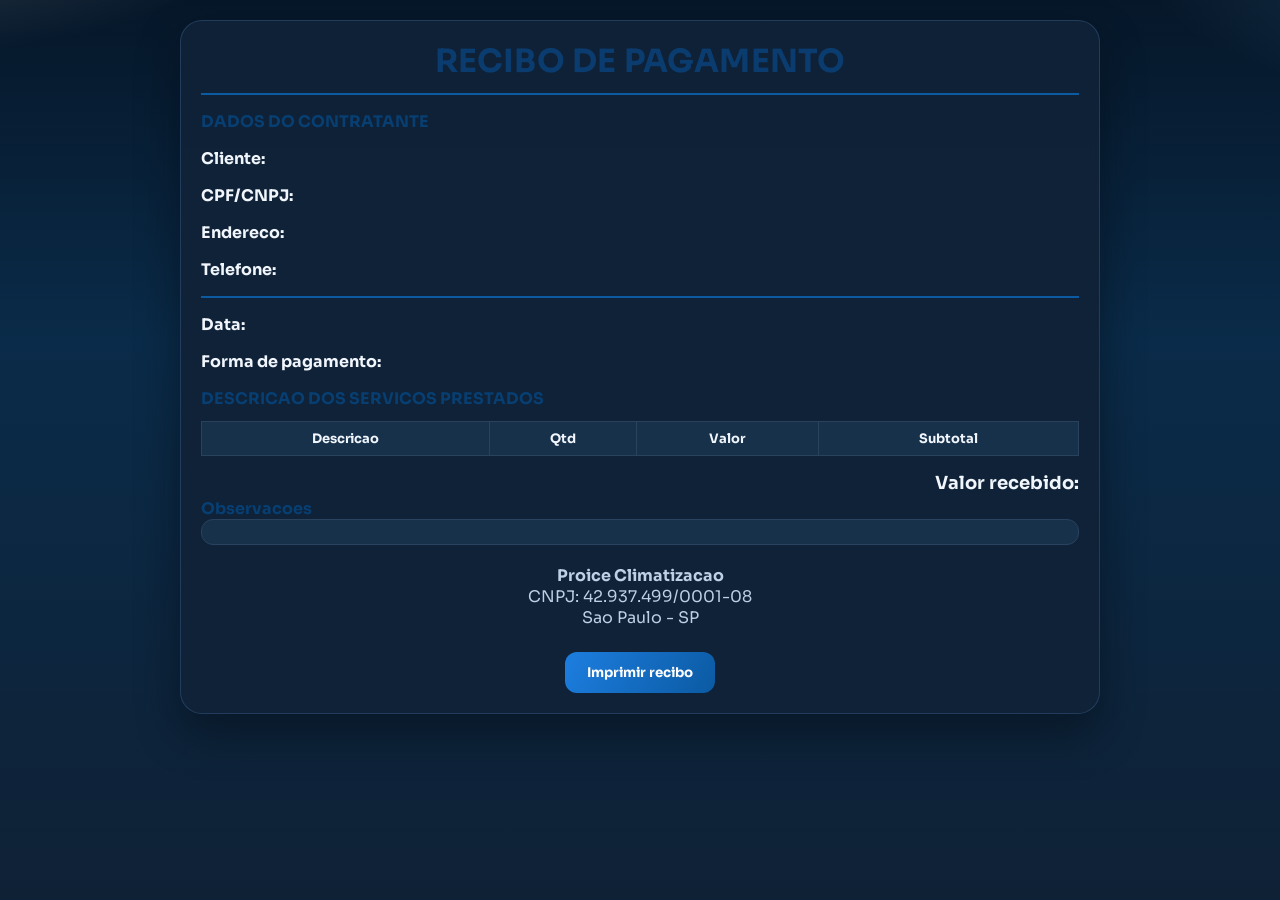
<file: recibo.html>
<!DOCTYPE html>
<html lang="pt-BR">

<head>
  <meta charset="UTF-8" />
  <meta name="viewport" content="width=device-width, initial-scale=1.0" />
  <title>Recibo | Proice</title>
  <meta name="theme-color" content="#0f3a66" />
  <link rel="preconnect" href="https://fonts.googleapis.com">
  <link rel="preconnect" href="https://fonts.gstatic.com" crossorigin>
  <link href="https://fonts.googleapis.com/css2?family=Sora:wght@400;600;700;800&display=swap" rel="stylesheet">
  <link rel="stylesheet" href="styles.css?v=7">
  <script>
    (function aplicarTemaSalvo() {
      const tema = localStorage.getItem("tema");
      document.addEventListener("DOMContentLoaded", () => {
        if (tema === "claro" || tema === "escuro") {
          document.body.classList.remove("claro", "escuro");
          document.body.classList.add(tema);
        } else {
          document.body.classList.add("escuro");
        }
      });
    })();
  </script>
</head>

<body class="escuro">
  <div class="recibo" id="reciboArea">
    <h1 style="text-align:center;color:#0b3c6f;">RECIBO DE PAGAMENTO</h1>
    <div class="linha"></div>

    <div class="secao">
      <strong>DADOS DO CONTRATANTE</strong>
      <p><b>Cliente:</b> <span id="rCliente"></span></p>
      <p><b>CPF/CNPJ:</b> <span id="rDoc"></span></p>
      <p><b>Endereco:</b> <span id="rEndereco"></span></p>
      <p><b>Telefone:</b> <span id="rTelefone"></span></p>
    </div>

    <div class="linha"></div>

    <div class="secao">
      <p><b>Data:</b> <span id="rData"></span></p>
      <p><b>Forma de pagamento:</b> <span id="rPagamento"></span></p>
    </div>

    <div class="secao">
      <strong>DESCRICAO DOS SERVICOS PRESTADOS</strong>
      <table>
        <thead>
          <tr>
            <th>Descricao</th>
            <th>Qtd</th>
            <th>Valor</th>
            <th>Subtotal</th>
          </tr>
        </thead>
        <tbody id="tabelaItens"></tbody>
      </table>
    </div>

    <div class="total">Valor recebido: <span id="rTotal"></span></div>

    <div class="secao">
      <strong>Observacoes</strong>
      <div class="observacao" id="rObs"></div>
    </div>

    <div class="rodape">
      <b>Proice Climatizacao</b><br>
      CNPJ: 42.937.499/0001-08<br>
      Sao Paulo - SP
    </div>

    <div class="acoes">
      <button onclick="baixarPDF()">Imprimir recibo</button>
    </div>
  </div>

  <script>
    const dados = JSON.parse(sessionStorage.getItem("reciboProice") || localStorage.getItem("reciboProice"));

    if (!dados) {
      alert("Nenhum recibo encontrado.");
    } else {
      rCliente.textContent = dados.nome || "---";
      rDoc.textContent = dados.doc || "---";
      rEndereco.textContent = dados.endereco || "---";
      rTelefone.textContent = dados.telefone || "---";
      rPagamento.textContent = dados.pagamento || "---";
      rTotal.textContent = dados.total || "---";
      rData.textContent = new Date().toLocaleDateString("pt-BR");
      rObs.textContent = dados.observacao?.trim() || "-";

      const tbody = document.getElementById("tabelaItens");
      tbody.innerHTML = "";

      dados.itens.forEach(item => {
        const tr = document.createElement("tr");
        tr.innerHTML = `
          <td>${item.descricao}</td>
          <td>${item.qtd}</td>
          <td>${item.valor}</td>
          <td>${item.subtotal}</td>
        `;
        tbody.appendChild(tr);
      });
    }

    function baixarPDF() {
      window.print();
    }
  </script>
</body>

</html>
</file>
<file: styles.css>
:root {
  --bg-top: #0f2f4f;
  --bg-mid: #124d7a;
  --bg-bottom: #e9f1f8;
  --surface: #ffffff;
  --surface-soft: #f5f8fc;
  --text: #0f172a;
  --text-muted: #4b5563;
  --primary: #0b5aa2;
  --primary-strong: #083f73;
  --success: #1fa567;
  --danger: #dc2626;
  --border: #dbe2ec;
  --radius-lg: 22px;
  --radius-md: 14px;
  --radius-sm: 10px;
  --shadow-soft: 0 18px 40px rgba(9, 33, 58, 0.12);
  --shadow-card: 0 10px 26px rgba(9, 33, 58, 0.1);
  --surface-glass: rgba(255, 255, 255, 0.13);
  --surface-elev: rgba(255, 255, 255, 0.94);
  --card-border: rgba(255, 255, 255, 0.7);
  --input-bg: #ffffff;
  --input-border: #dbe2ec;
  --header-text: #ffffff;
  --header-btn-bg: #ffffff;
  --header-btn-text: #083f73;
  --line-soft: #eef2f7;
}

* {
  box-sizing: border-box;
}

html,
body {
  margin: 0;
  min-height: 100%;
}

body {
  font-family: "Sora", "Segoe UI", sans-serif;
  color: var(--text);
  background:
    radial-gradient(70rem 30rem at -10% -15%, rgba(255, 255, 255, 0.24), transparent 40%),
    radial-gradient(55rem 24rem at 115% -5%, rgba(129, 196, 255, 0.18), transparent 38%),
    linear-gradient(180deg, var(--bg-top) 0%, var(--bg-mid) 38%, var(--bg-bottom) 100%);
  background-attachment: fixed;
  transition: background 0.35s ease, color 0.25s ease;
}

body.claro {
  --bg-top: #e9eef5;
  --bg-mid: #f4f7fb;
  --bg-bottom: #ffffff;
  --surface: #ffffff;
  --text: #111827;
  --text-muted: #4b5563;
  --surface-glass: rgba(255, 255, 255, 0.45);
  --surface-elev: rgba(255, 255, 255, 0.94);
  --card-border: rgba(255, 255, 255, 0.72);
  --input-bg: #ffffff;
  --input-border: #dbe2ec;
  --header-text: #ffffff;
  --header-btn-bg: #ffffff;
  --header-btn-text: #083f73;
  --line-soft: #eef2f7;
}

body.escuro {
  --bg-top: #061729;
  --bg-mid: #0a2b49;
  --bg-bottom: #0f2135;
  --surface: #0f1f31;
  --surface-soft: #17314b;
  --text: #f1f6fd;
  --text-muted: #bdd0e6;
  --border: #29435f;
  --surface-glass: rgba(10, 28, 46, 0.62);
  --surface-elev: rgba(16, 35, 56, 0.94);
  --card-border: rgba(45, 75, 110, 0.66);
  --input-bg: rgba(11, 25, 40, 0.92);
  --input-border: #2c4764;
  --header-text: #e9f3ff;
  --header-btn-bg: #e9f3ff;
  --header-btn-text: #0a355d;
  --line-soft: #203750;
  --shadow-soft: 0 20px 44px rgba(2, 8, 16, 0.45);
  --shadow-card: 0 12px 30px rgba(3, 10, 20, 0.4);
}

.container,
.page-wrap {
  width: min(960px, 100% - 28px);
  margin: 22px auto;
}

.panel,
.card,
.relatorio-card,
.recibo {
  background: var(--surface-elev);
  border: 1px solid var(--card-border);
  border-radius: var(--radius-lg);
  box-shadow: var(--shadow-soft);
  backdrop-filter: blur(4px);
}

.topo,
.menu,
.topo-relatorio {
  background: linear-gradient(120deg, var(--primary-strong), var(--primary));
  color: var(--header-text);
  border-radius: var(--radius-lg);
  box-shadow: var(--shadow-card);
}

h1,
h2,
h3 {
  margin: 0;
  letter-spacing: 0.2px;
}

input,
textarea,
button {
  font-family: inherit;
}

input,
textarea {
  width: 100%;
  padding: 12px 14px;
  border-radius: 12px;
  border: 1px solid var(--input-border);
  background: var(--input-bg);
  color: var(--text);
  outline: none;
  transition: border-color .2s ease, box-shadow .2s ease;
}

input::placeholder,
textarea::placeholder {
  color: var(--text-muted);
  opacity: 0.9;
}

input:focus,
textarea:focus {
  border-color: #7eb5ea;
  box-shadow: 0 0 0 3px rgba(11, 90, 162, 0.16);
}

.btn,
.nav-btn,
.btnVoltar,
.btnPdfFinal,
#btnPdf {
  border: none;
  cursor: pointer;
  transition: transform .12s ease, box-shadow .12s ease, filter .12s ease;
}

.btn:hover,
.nav-btn:hover,
.btnVoltar:hover,
.btnPdfFinal:hover,
#btnPdf:hover {
  transform: translateY(-1px);
  filter: saturate(1.04);
}

.btn:active,
.nav-btn:active,
.btnVoltar:active,
.btnPdfFinal:active,
#btnPdf:active {
  transform: translateY(1px);
}

.btn:focus-visible,
.nav-btn:focus-visible,
.btnVoltar:focus-visible,
.btnPdfFinal:focus-visible,
#btnPdf:focus-visible,
#btnTema:focus-visible {
  outline: 3px solid rgba(11, 90, 162, 0.35);
  outline-offset: 2px;
}

/* Home */
.home-shell {
  max-width: 460px;
  margin: 20px auto;
  padding: 18px;
  border-radius: var(--radius-lg);
  background: var(--surface-glass);
  border: 1px solid var(--card-border);
  backdrop-filter: blur(5px);
}

.topo {
  display: flex;
  justify-content: space-between;
  align-items: center;
  padding: 14px 16px;
  margin-bottom: 16px;
}

.topo h2 {
  font-size: 18px;
  font-weight: 700;
}

#btnTema {
  width: 38px;
  height: 38px;
  display: grid;
  place-items: center;
  border-radius: 50%;
  border: none;
  color: var(--header-btn-text);
  background: var(--header-btn-bg);
  box-shadow: 0 7px 18px rgba(0, 0, 0, 0.22);
  cursor: pointer;
}

#btnTema svg {
  width: 18px;
  height: 18px;
}

.home-shell input {
  margin-bottom: 10px;
}

.btn {
  width: 100%;
  margin-top: 10px;
  padding: 13px;
  border-radius: 999px;
  font-size: 14px;
  font-weight: 700;
  box-shadow: var(--shadow-card);
}

.btn-verde {
  color: #073724;
  background: linear-gradient(120deg, #34d399, #16a34a);
}

.btn-azul {
  color: #fff;
  background: linear-gradient(120deg, #1d7ee0, #0b5aa2);
}

.total {
  margin: 16px 0 4px;
  text-align: center;
  color: var(--header-text);
  font-weight: 700;
  font-size: 18px;
}

.nav-acoes {
  margin: 18px 0;
  display: grid;
  gap: 10px;
}

.nav-btn {
  display: flex;
  align-items: center;
  gap: 10px;
  border-radius: 14px;
  padding: 13px 14px;
  background: var(--surface-elev);
  color: var(--text);
  font-weight: 700;
  box-shadow: var(--shadow-card);
}

.nav-btn span {
  width: 28px;
  height: 28px;
  border-radius: 50%;
  display: inline-grid;
  place-items: center;
  background: var(--surface-soft);
}

body.escuro .home-shell {
  background: rgba(9, 26, 44, 0.66);
}

body.escuro .nav-btn {
  background: rgba(19, 45, 72, 0.92);
  border: 1px solid rgba(64, 108, 151, 0.46);
  color: #eaf3ff;
}

body.escuro .nav-btn span {
  background: rgba(18, 64, 108, 0.9);
  color: #9ecbff;
}

body.escuro .gasto-item {
  background: rgba(18, 42, 67, 0.92);
  border-color: rgba(64, 108, 151, 0.42);
}

#lista {
  margin-top: 14px;
}

.item {
  margin-top: 10px;
  padding: 12px;
  border-radius: 14px;
  background: rgba(255, 255, 255, 0.92);
  border: 1px solid rgba(255, 255, 255, 0.7);
}

.gasto-item {
  display: flex;
  align-items: flex-start;
  justify-content: space-between;
  gap: 10px;
  padding: 12px;
  margin-bottom: 10px;
  border-radius: 12px;
  background: var(--surface-elev);
  border: 1px solid var(--border);
  box-shadow: 0 8px 18px rgba(9, 33, 58, 0.08);
}

.gasto-item small {
  color: var(--text-muted);
}

.gasto-remove {
  border: none;
  border-radius: 9px;
  background: #fee2e2;
  color: #b91c1c;
  font-size: 15px;
  font-weight: 800;
  padding: 6px 10px;
  cursor: pointer;
}

/* Orcamento */
.menu {
  position: sticky;
  top: 0;
  z-index: 10;
  margin: 14px auto;
  width: min(980px, 100% - 28px);
  padding: 10px 12px;
  display: flex;
  justify-content: space-between;
  align-items: center;
}

.menu button {
  border: none;
  border-radius: 10px;
  padding: 9px 12px;
  background: var(--header-btn-bg);
  color: var(--header-btn-text);
  font-weight: 700;
  cursor: pointer;
}

.acoes-wrapper {
  position: relative;
}

.menu-acoes {
  position: absolute;
  top: 48px;
  right: 0;
  min-width: 220px;
  background: var(--surface-elev);
  border-radius: 14px;
  box-shadow: var(--shadow-soft);
  padding: 8px;
  display: none;
  flex-direction: column;
  gap: 6px;
}

.menu-acoes button {
  background: var(--surface-soft);
  color: var(--text);
  border: 1px solid var(--border);
  font-weight: 700;
  text-align: left;
}

body.escuro .menu-acoes {
  background: rgba(14, 34, 54, 0.98);
  border: 1px solid rgba(87, 133, 179, 0.42);
}

body.escuro .menu-acoes button {
  background: rgba(24, 58, 90, 0.96);
  color: #edf5ff;
  border: 1px solid rgba(95, 145, 194, 0.38);
}

body.escuro .menu-acoes button:hover {
  background: rgba(37, 79, 118, 0.98);
}

.card {
  width: min(980px, 100% - 28px);
  margin: 16px auto 24px;
  padding: 18px;
}

.cabecalho-texto {
  text-align: center;
  margin-bottom: 12px;
}

.cabecalho-texto strong {
  display: block;
  color: var(--text);
  font-size: 20px;
}

.cabecalho-texto small {
  color: var(--text-muted);
}

table {
  width: 100%;
  border-collapse: collapse;
  margin-top: 12px;
  font-size: 13px;
}

th,
td {
  border: 1px solid var(--border);
  padding: 8px;
}

th {
  background: var(--surface-soft);
  color: var(--text);
}

.btnPdfFinal {
  margin-top: 12px;
  width: 100%;
  border-radius: 12px;
  padding: 13px;
  background: linear-gradient(120deg, #1d7ee0, #0b5aa2);
  color: #fff;
  font-size: 15px;
  font-weight: 700;
  box-shadow: var(--shadow-card);
}

.total {
  color: var(--text);
  text-align: right;
}

.home-shell .total {
  text-align: center;
  color: var(--header-text);
}

.overlay {
  position: fixed;
  inset: 0;
  background: rgba(7, 20, 36, 0.58);
  display: none;
  align-items: center;
  justify-content: center;
  z-index: 100;
  padding: 16px;
}

.modal {
  width: min(420px, 100%);
  background: var(--surface-elev);
  border-radius: 16px;
  padding: 16px;
  box-shadow: var(--shadow-soft);
  animation: softPop 0.2s ease both;
}

.modal h3 {
  margin-bottom: 8px;
  color: var(--text);
}

.modal .btn {
  border-radius: 10px;
  margin: 6px 0;
  box-shadow: none;
  color: #fff;
  background: var(--primary);
}

.cliente-salvo {
  display: flex;
  justify-content: space-between;
  align-items: center;
  gap: 10px;
  padding: 10px;
  border-bottom: 1px solid var(--border);
}

.cliente-info {
  cursor: pointer;
}

.btn-excluir {
  background: #fee2e2;
  color: #b91c1c;
  border: none;
  border-radius: 8px;
  padding: 6px 10px;
  font-weight: 700;
  cursor: pointer;
}

/* Relatorio */
.topo-relatorio {
  width: min(980px, 100% - 28px);
  margin: 14px auto;
  padding: 12px;
  display: grid;
  grid-template-columns: 42px 1fr;
  align-items: center;
  gap: 12px;
}

.btnVoltar {
  width: 40px;
  height: 40px;
  border-radius: 50%;
  font-size: 18px;
  font-weight: 700;
  color: var(--header-btn-text);
  background: var(--header-btn-bg);
  box-shadow: var(--shadow-card);
}

.relatorio-actions {
  width: min(980px, 100% - 28px);
  margin: 0 auto;
  text-align: center;
}

#btnPdf {
  border-radius: 999px;
  padding: 12px 24px;
  background: linear-gradient(120deg, #1d7ee0, #0b5aa2);
  color: #fff;
  font-weight: 700;
  box-shadow: var(--shadow-card);
}

.relatorio-card {
  width: min(980px, 100% - 28px);
  margin: 14px auto;
  overflow: hidden;
}

.relatorio-header,
.relatorio-total,
.relatorio-row {
  display: grid;
  grid-template-columns: 1.4fr 2fr 1fr 44px;
}

.relatorio-header {
  background: var(--surface-soft);
  font-weight: 700;
  color: var(--text);
}

.relatorio-header div,
.relatorio-total div,
.relatorio-row div {
  padding: 10px;
  text-align: center;
  border-right: 1px solid var(--border);
}

.relatorio-header div:last-child,
.relatorio-total div:last-child,
.relatorio-row div:last-child {
  border-right: none;
}

.relatorio-row {
  background: var(--surface-elev);
  border-top: 1px solid var(--line-soft);
}

.relatorio-total {
  background: var(--surface-soft);
  font-weight: 700;
  border-top: 2px solid var(--border);
}

.relatorio-delete {
  border: none;
  background: #fee2e2;
  color: #b91c1c;
  border-radius: 8px;
  padding: 5px 8px;
  cursor: pointer;
}

/* Recibo */
.recibo {
  width: min(920px, 100% - 28px);
  margin: 20px auto;
  padding: 20px;
}

.linha {
  height: 2px;
  background: var(--primary);
  margin: 12px 0 16px;
}

.secao {
  margin-bottom: 16px;
}

.secao strong {
  color: var(--primary-strong);
}

.observacao {
  background: var(--surface-soft);
  border: 1px solid var(--border);
  border-radius: 12px;
  padding: 12px;
}

.rodape {
  margin-top: 20px;
  text-align: center;
  color: var(--text-muted);
}

.acoes {
  margin-top: 24px;
  display: flex;
  justify-content: center;
}

.acoes button {
  border: none;
  border-radius: 12px;
  padding: 12px 22px;
  background: linear-gradient(120deg, #1d7ee0, #0b5aa2);
  color: #fff;
  font-weight: 700;
  cursor: pointer;
}

@media print {
  body {
    background: #fff !important;
  }

  .acoes {
    display: none !important;
  }

  .recibo {
    box-shadow: none !important;
    border: 1px solid #d1d5db !important;
    background: #fff !important;
  }
}

/* PDF page */
.pdf-msg {
  width: min(480px, 100% - 28px);
  margin: 34px auto;
  padding: 18px;
  text-align: center;
  color: var(--text);
}

/* Motion */
@keyframes fadeUp {
  from {
    opacity: 0;
    transform: translateY(14px);
  }

  to {
    opacity: 1;
    transform: translateY(0);
  }
}

@keyframes softPop {
  from {
    opacity: 0;
    transform: scale(0.98);
  }

  to {
    opacity: 1;
    transform: scale(1);
  }
}

.home-shell,
.menu,
.topo-relatorio,
.card,
.relatorio-card,
.recibo,
.pdf-msg {
  animation: fadeUp 0.45s ease both;
}

.nav-btn {
  animation: softPop 0.35s ease both;
}

.nav-btn:nth-child(1) {
  animation-delay: 0.07s;
}

.nav-btn:nth-child(2) {
  animation-delay: 0.13s;
}

.gasto-item,
.cliente-salvo,
.relatorio-row {
  animation: fadeUp 0.28s ease both;
}

@media (prefers-reduced-motion: reduce) {
  *,
  *::before,
  *::after {
    animation: none !important;
    transition: none !important;
    scroll-behavior: auto !important;
  }
}

@media (max-width: 680px) {
  .home-shell {
    margin: 10px auto;
  }

  .relatorio-header,
  .relatorio-row,
  .relatorio-total {
    grid-template-columns: 1.3fr 1.7fr 1fr 38px;
    font-size: 12px;
  }

  .card,
  .recibo {
    padding: 14px;
  }
}
</file>
